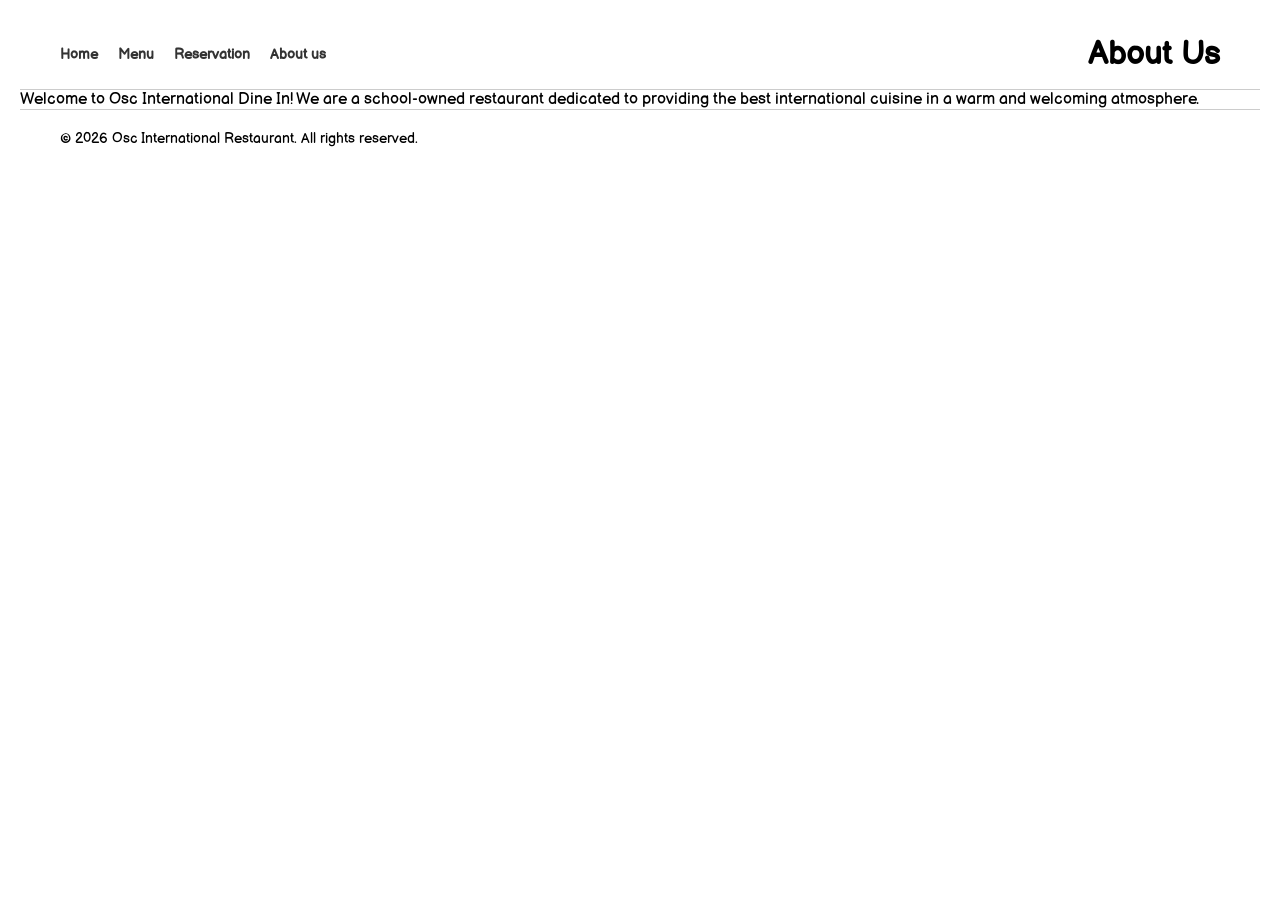
<file: Assessment/Html files/Aboutus.html>
<!DOCTYPE html>
<html lang="en">
<head>
    <link rel="stylesheet" href="../Css files/style.css"> <!-- Link to the external CSS file for styling -->
    <meta charset="UTF-8">
    <meta name="viewport" content="width=device-width, initial-scale=1.0">
    <title>Information</title>
</head>
<body>
    <header>
        <div class="Navbar"><!-- Navigation bar with links to different pages -->
            <ul>
                <li><a href="../Html files/Index.html">Home</a></li>
                <li><a href="../Html files/Menu.html">Menu</a></li>
                <li><a href="../Html files/Reservation.html">Reservation</a></li>
                <li><a href="../Html files/Aboutus.html">About us</a></li>
            </ul>
        </div>
        <h1>About Us</h1>
    </header>
    <main>
        <p>Welcome to Osc International Dine In! We are a school-owned restaurant dedicated to providing the best international cuisine in a warm and welcoming atmosphere.</p>
    </main>
    <footer>
        <p>&copy; 2026 Osc International Restaurant. All rights reserved.</p> <!-- Footer with copyright information -->
    </footer>
</body>
</html>
</file>
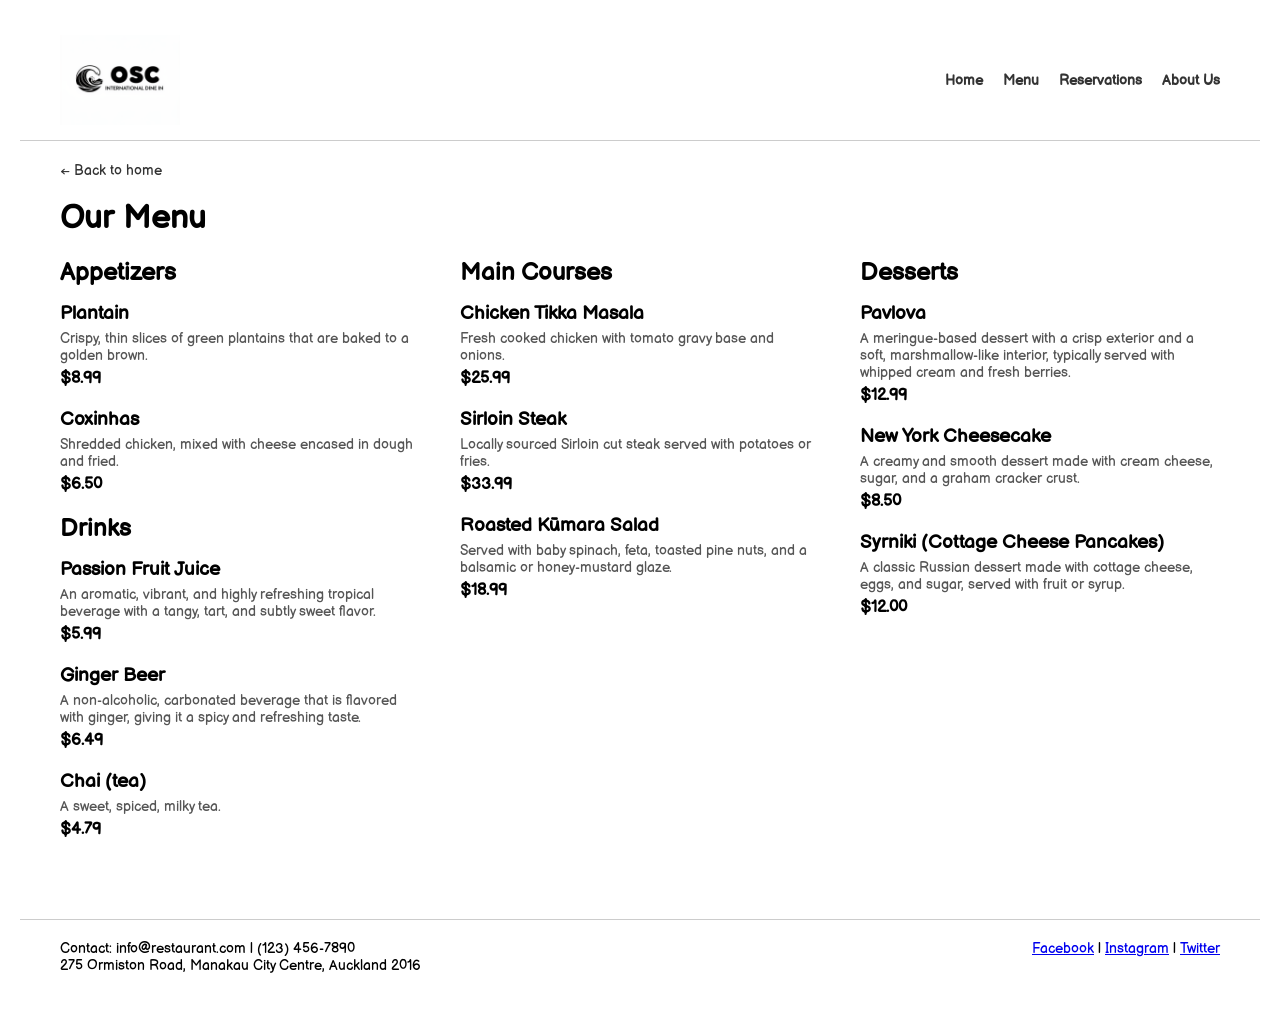
<file: Assessment/Html files/Menu.html>
<!DOCTYPE html>
<html lang="en">
<head>
    <link rel="stylesheet" href="../Css files/style.css"> <!-- Link to the external CSS file for styling -->
    <meta charset="UTF-8">
    <meta name="viewport" content="width=device-width, initial-scale=1.0">
    <title>Menu</title>
</head>
<body>
    <!--  HEADER  -->
    <header>
        <!-- Logo -->
        <div class="logo">
            <a href="../Html files/Index.html">
                <img src="../Images/OSC-International-Dine-In-logo.png" alt="Logo">
            </a>
        </div>
        <!-- Navigation -->
        <div class="Navbar">
            <ul>
                <li><a href="../Html files/Index.html">Home</a></li>
                <li><a href="../Html files/Menu.html">Menu</a></li>
                <li><a href="../Html files/Reservation.html">Reservations</a></li>
                <li><a href="../Html files/Aboutus.html">About Us</a></li>
            </ul>
        </div>
    </div>
    </header>
    <main class="menu-page">
        <!-- Back link -->
        <a href="../Html files/Index.html" class="back-link">← Back to home</a>
        <h1>Our Menu</h1>
        <div class="menu-container">
            <!--left column-->
            <div class="menu-column">
                <h2>Appetizers</h2>
                <div class="menu-item">
                    <div class="text">
                        <h3>Plantain</h3>
                        <p>Crispy, thin slices of green plantains that are baked to a golden brown.</p>
                        <span class="price">$8.99</span>
                    </div>                    
                </div>
                <div class="menu-item">
                    <div class="text">
                        <h3>Coxinhas</h3>
                        <p>Shredded chicken, mixed with cheese encased in dough and fried.</p>
                        <span class="price">$6.50</span>
                    </div>
                </div>
                <!-- Drinks part of the menu -->
                <h2>Drinks</h2>
                <div class="menu-item">
                    <div class="text">
                        <h3>Passion Fruit Juice</h3>
                        <p>An aromatic, vibrant, and highly refreshing tropical beverage with a tangy, tart, and subtly sweet flavor.</p>
                        <span class="price">$5.99</span>
                    </div>
                </div>
                <div class="menu-item">
                    <div class="text">
                        <h3>Ginger Beer</h3>
                        <p>A non-alcoholic, carbonated beverage that is flavored with ginger, giving it a spicy and refreshing taste.</p>
                        <span class="price">$6.49</span>
                    </div>
                </div>
                <div class="menu-item">
                    <div class="text">
                        <h3>Chai (tea)</h3>
                        <p>A sweet, spiced, milky tea.</p>
                        <span class="price">$4.79</span>
                    </div>
                </div>
            </div>
            <!-- middle column -->
             <div class="menu-column">
                <h2>Main Courses</h2>
                <div class="menu-item">
                    <div class="text">
                        <h3>Chicken Tikka Masala</h3>
                        <p>Fresh cooked chicken with tomato gravy base and onions.</p>
                        <span class="price">$25.99</span>
                    </div>
                </div>
                <div class="menu-item">
                    <div class="text">
                        <h3>Sirloin Steak</h3>
                        <p>Locally sourced Sirloin cut steak served with potatoes or fries.</p>
                        <span class="price">$33.99</span>
                    </div>
                </div>
                <div class="menu-item">
                    <div class="text">
                        <h3>Roasted Kūmara Salad</h3>
                        <p>Served with baby spinach, feta, toasted pine nuts, and a balsamic or honey-mustard glaze.</p>
                        <span class="price">$18.99</span>
                    </div>
                </div>
             </div>
            <!-- right column -->
            <div class="menu-column">
                <h2>Desserts</h2>
                <div class="menu-item">
                    <div class="text">
                        <h3>Pavlova</h3>
                        <p>A meringue-based dessert with a crisp exterior and a soft, marshmallow-like interior, typically served with whipped cream and fresh berries.</p>
                        <span class="price">$12.99</span>
                    </div>
                </div>
                <div class="menu-item">
                    <div class="text">
                        <h3>New York Cheesecake</h3>
                        <p>A creamy and smooth dessert made with cream cheese, sugar, and a graham cracker crust.</p>
                        <span class="price">$8.50</span>
                    </div>
                </div>
                <div class="menu-item">
                    <div class="text">
                        <h3>Syrniki (Cottage Cheese Pancakes)</h3>
                        <p>A classic Russian dessert made with cottage cheese, eggs, and sugar, served with fruit or syrup.</p>
                        <span class="price">$12.00</span>
                    </div>
                </div>
            </div>
        </div>
    </main>
    <footer><div class="left">
            <p>Contact: info@restaurant.com | (123) 456-7890</p>
            <p>275 Ormiston Road, Manakau City Centre, Auckland 2016</p>
        </div>
        <div class="right">
            <p><a href="https://www.Facebook.com" target="_blank">Facebook</a> | <a href="https://www.instagram.com" target="_blank">Instagram</a> | <a href="https://www.twitter.com" target="_blank">Twitter</a></p>
        </div>
    </footer>
</body>
</html>
</file>
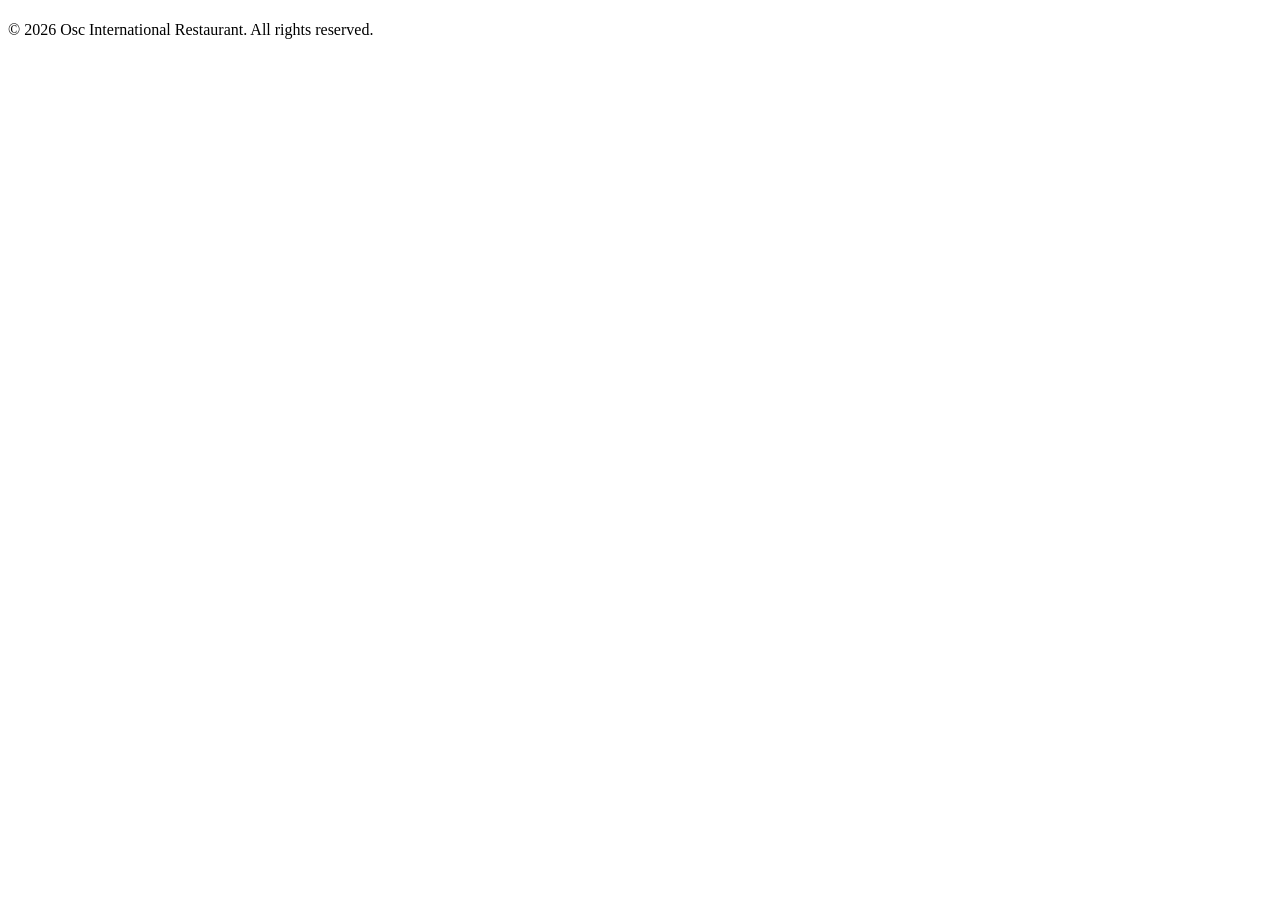
<file: Assessment/Html files/Page2.html>
<!DOCTYPE html>
<html lang="en">
<head>
    <meta charset="UTF-8">
    <meta name="viewport" content="width=device-width, initial-scale=1.0">
    <title></title>
</head>
<body>
    <header>
        <h1></h1>
    </header>
    <main>
        <p></p>
    </main>
    <footer>
        <p>&copy; 2026 Osc International Restaurant. All rights reserved.</p> <!-- Footer with copyright information -->
    </footer>
</body>
</html>
</file>
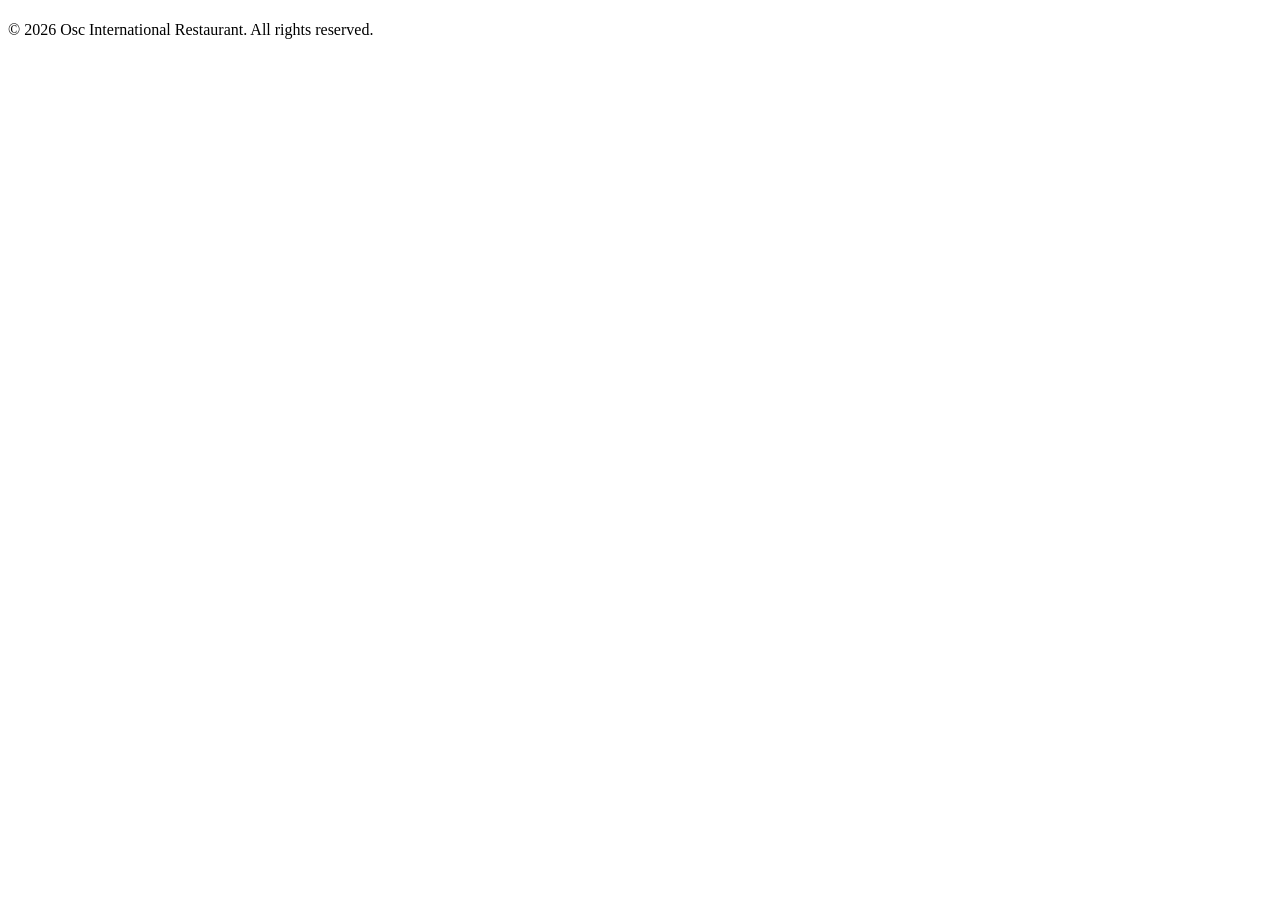
<file: Assessment/Html files/Page4.html>
<!DOCTYPE html>
<html lang="en">
<head>
    <meta charset="UTF-8">
    <meta name="viewport" content="width=device-width, initial-scale=1.0">
    <title></title>
</head>
<body>
    <header>
        <h1></h1>
    </header>
    <main>
        <p></p>
    </main>
    <footer>
        <p>&copy; 2026 Osc International Restaurant. All rights reserved.</p> <!-- Footer with copyright information -->
    </footer>
</body>
</html>
</file>
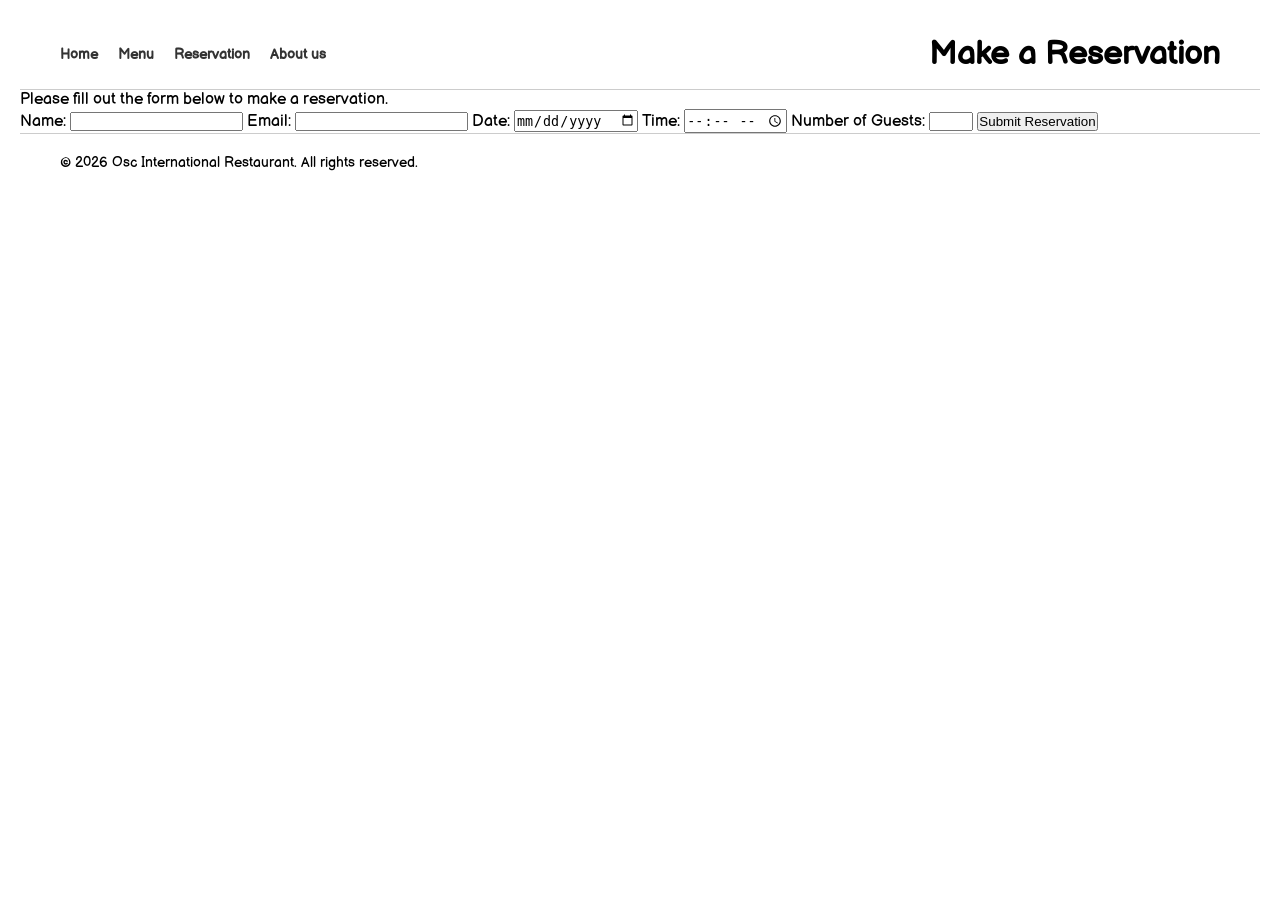
<file: Assessment/Html files/Reservation.html>
<!DOCTYPE html>
<html lang="en">
<head>
    <link rel="stylesheet" href="../Css files/style.css"> <!-- Link to the external CSS file for styling -->
    <meta charset="UTF-8">
    <meta name="viewport" content="width=device-width, initial-scale=1.0">
    <title>Reservations</title>
</head>
<body>
    <header>
        <div class="Navbar"><!-- Navigation bar with links to different pages -->
            <ul>
                <li><a href="../Html files/Index.html">Home</a></li>
                <li><a href="../Html files/Menu.html">Menu</a></li>
                <li><a href="../Html files/Reservation.html">Reservation</a></li>
                <li><a href="../Html files/Aboutus.html">About us</a></li>
            </ul>
        </div>
        <h1>Make a Reservation</h1>
    </header>
    <main>
        <p>Please fill out the form below to make a reservation.</p>
        <form action="../Html files/Reservationconfirmation.html" method="post">
            <label for="name">Name:</label>
            <input type="text" id="name" name="name" required>
            <label for="email">Email:</label>
            <input type="email" id="email" name="email" required>
            <label for="date">Date:</label>
            <input type="date" id="date" name="date" required>
            <label for="time">Time:</label>
            <input type="time" id="time" name="time" required>
            <label for="guests">Number of Guests:</label>
            <input type="number" id="guests" name="guests" min="1" max="26" required>
            <button type="submit">Submit Reservation</button>
        </form>
    </main>
    <footer>
        <p>&copy; 2026 Osc International Restaurant. All rights reserved.</p> <!-- Footer with copyright information -->
    </footer>
</body>
</html>
</file>
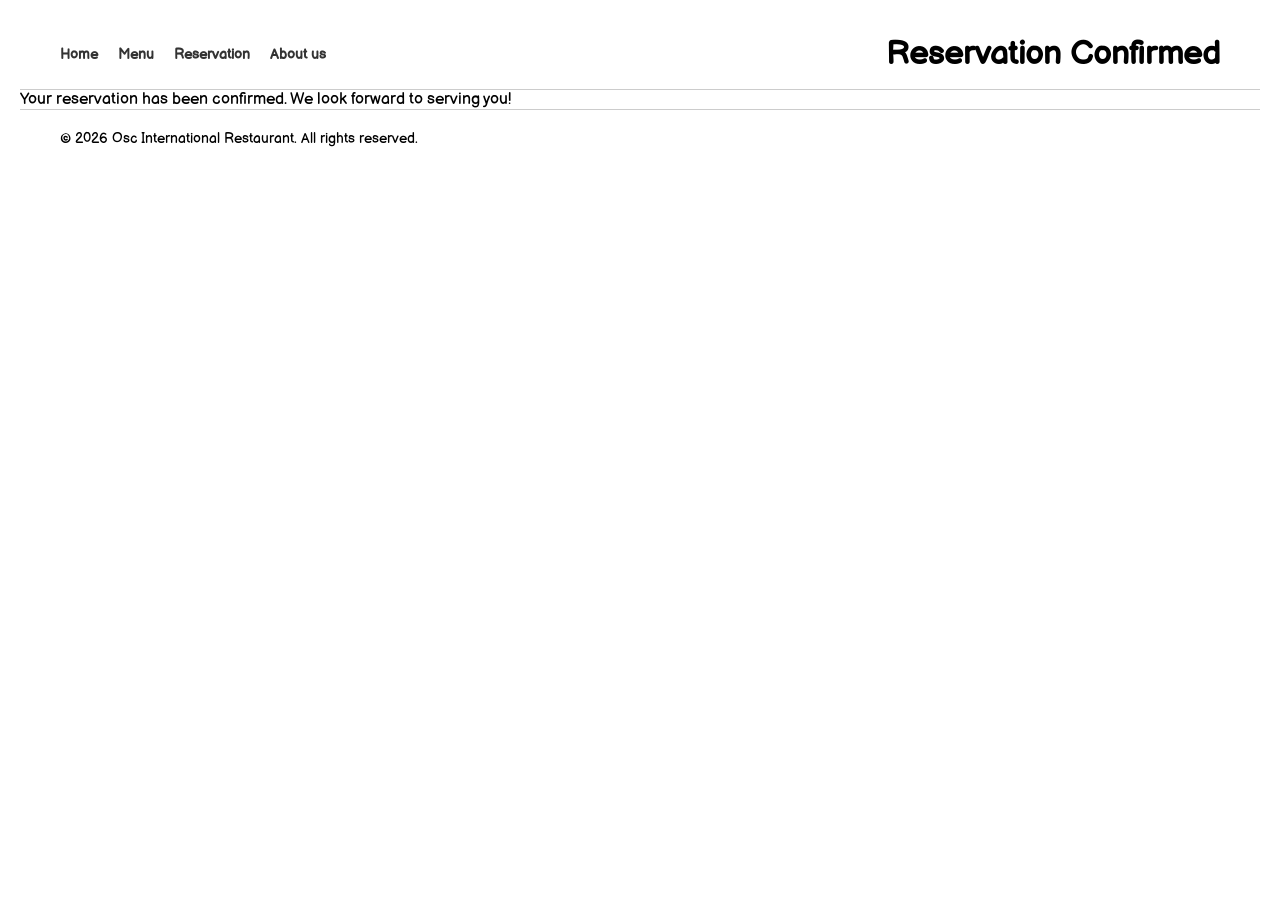
<file: Assessment/Html files/Reservationconfirmation.html>
<!DOCTYPE html>
<html lang="en">
<head>
    <link rel="stylesheet" href="../Css files/style.css"> <!-- Link to the external CSS file for styling -->
    <meta charset="UTF-8">
    <meta name="viewport" content="width=device-width, initial-scale=1.0">
    <title>Confirmation</title>
</head>
<body>
    <header>
        <div class="Navbar"><!-- Navigation bar with links to different pages -->
            <ul>
                <li><a href="../Html files/Index.html">Home</a></li>
                <li><a href="../Html files/Menu.html">Menu</a></li>
                <li><a href="../Html files/Reservation.html">Reservation</a></li>
                <li><a href="../Html files/Aboutus.html">About us</a></li>
            </ul>
        </div>
        <h1>Reservation Confirmed</h1>
    </header>
    <main>
        <p>Your reservation has been confirmed. We look forward to serving you!</p>
    </main>
    <footer>
        <p>&copy; 2026 Osc International Restaurant. All rights reserved.</p> <!-- Footer with copyright information -->
    </footer>
</body>
</html>
</file>
<file: Assessment/Css files/style.css>
/* Reset default browser styles for consistency across browsers */
* {
    margin: 0;              /* removes default spacing */
    padding: 0;             /* removes default padding */
    box-sizing: border-box; /* makes width/height include padding & border */
}
@font-face {
    font-family: 'Balsamiq_sans';
    src: url('../Balsamiq_Sans/BalsamiqSans-Regular.ttf') format('truetype');
}
body {
    font-family: 'Balsamiq_sans', sans-serif; /* sets clean readable font */
    background-color: rgb(256, 256, 256); /* sets background to white */
    margin: 0;
    padding: 20px;
}
/* Main header container */
header {
    display: flex;                 
    justify-content: space-between; /* pushes logo left, nav right */
    align-items: center;            /* vertically centers items */
    padding: 15px 40px;             /* space inside header */
    border-bottom: 1px solid #ccc;  /* subtle line under header */
}
/* Logo container */
.logo {
    width: 120px;
}

/* Logo image */
.logo img {
    width: 100%;       /* fills container */
    height: auto;      /* keeps proportions */
    display: block;    /* removes small spacing issue */
}
/* Hover effect for logo */
.logo a:hover {
    opacity: 0.7;
}

/* NAVIGATION */
/* Navbar */
.Navbar ul {
    display: flex;              /* makes items horizontal */
    justify-content: flex-end;  /* aligns nav to the right */
    list-style: none;           /* removes bullet points */
    gap: 20px;                  /* space between links */
}

/* Navigation links */
.Navbar a {
    text-decoration: none;  /* removes underline */
    color: #333;            /* dark grey text */
    font-size: 14px;
    font-weight: bold;
    transition: color 0.2s ease; /* smooth hover effect */
}

/* Hover effect for nav links */
.Navbar a:hover {
    color: #888; /* lighter grey on hover */
}

/* Hero */
/* Main intro section */
.hero {
    text-align: center;   /* centers text */
    padding: 60px 20px;   /* spacing around content */
}

/* Main heading */
.hero h1 {
    font-size: 36px;      /* large title */
    margin-bottom: 10px;  /* spacing below */
}

/* Subtitle text */
.hero p {
    color: #555;          /* softer grey */
    margin-bottom: 20px;  /* spacing below */
}

/* Buttons */
.buttons {
    display: flex;
    justify-content: center; /* center horizontally */
    gap: 10px;               /* space between buttons */
    flex-wrap: wrap;         /* allows wrapping on smaller screens */
}

/* Styled links acting as buttons */
.buttons a {
    display: inline-block;
    padding: 10px 15px;           /* button size */
    background-color: #d1d5db;    /* light grey */
    border-radius: 6px;           /* rounded corners */
    text-decoration: none;        /* remove underline */
    color: black;
    font-size: 14px;
    transition: background 0.2s ease; /* smooth hover */
}

/* Hover effect for buttons */
.buttons a:hover {
    background-color: #bfc4c9; /* slightly darker */
}
/* Main carousel container */
.carousel {
    position: relative; /* allows positioning of buttons inside */
    width: 80%;
    max-width: 800px;
    margin: 40px auto; /* center horizontally */
    overflow: hidden; /* hide slides outside view */
}

/* Container that holds all slides */
.carousel-track {
    position: relative;
    width: 100%;
    height: 300px;
}

/* Each slide (image) */
.slide {
    position: absolute; /* stack slides on top of each other */
    width: 100%;
    height: 100%;
    object-fit: cover; /* fill container without distortion */

    opacity: 0; /* hidden by default */
    transition: opacity 0.5s ease; /* smooth fade effect */
}

/* Only the active slide is visible */
.slide.active {
    opacity: 1;
}

/* Navigation buttons (left & right arrows) */
.prev, .next {
    position: absolute;
    top: 50%;
    transform: translateY(-50%); /* vertically center */

    background: rgba(0,0,0,0.5);
    color: white;
    border: none;
    padding: 10px;
    cursor: pointer;
    font-size: 20px;
}

/* Position buttons on each side */
.prev { left: 10px; }
.next { right: 10px; }

/* Footer */
footer {
    display: flex;
    justify-content: space-between;
    padding: 20px 40px;
    border-top: 1px solid #ccc;
    font-size: 14px;
}
/*  RESPONSIVE DESIGN  */

/* Tablets and below */
@media (max-width: 768px) {

    /* Stack navbar items vertically */
    .Navbar ul {
        flex-direction: column;   /* vertical layout */
        align-items: flex-end;    /* keep it right-aligned */
        gap: 10px;
    }

    /* Reduce header padding */
    header {
        padding: 15px 20px;
    }

    /* Hero text smaller */
    .hero h1 {
        font-size: 28px;
    }

    .hero p {
        font-size: 14px;
    }

    /* Buttons stack nicely */
    .buttons {
        flex-direction: column;
        align-items: center;
    }

    .buttons a {
        width: 80%; /* bigger tap area */
        text-align: center;
    }

    /* Carousel smaller */
    .carousel {
        width: 95%;
    }

    .carousel-track {
        height: 200px;
    }

    /* Footer stacks */
    footer {
        flex-direction: column;
        gap: 10px;
        text-align: center;
    }
}


/* Phones */
@media (max-width: 480px) {

    /* Even smaller heading */
    .hero h1 {
        font-size: 22px;
    }

    /* Reduce spacing */
    .hero {
        padding: 40px 10px;
    }

    /* Smaller buttons */
    .buttons a {
        width: 100%;
        font-size: 13px;
    }

    /* Smaller carousel */
    .carousel-track {
        height: 160px;
    }

    /* Nav font smaller */
    .Navbar a {
        font-size: 12px;
    }
}
/* MENU PAGE */

/* Main page spacing */
.menu-page {
    padding: 20px 40px;
}

/* Back link (top left) */
.back-link {
    display: inline-block;
    margin-bottom: 20px;
    text-decoration: none;
    color: #333;
    font-size: 14px;
}

.back-link:hover {
    color: #888;
}

/* Main menu title */
.menu-page h1 {
    margin-bottom: 20px;
}
/* MENU LAYOUT */

/* layout for all 3 columns */
.menu-container {
    display: flex;
    justify-content: space-between;
    gap: 40px;
    margin-bottom: 40px;
    flex-wrap: wrap; /* allows stacking on smaller screens */
}
/* Each column */
.menu-column {
    flex: 1;
    min-width: 250px; /* prevents columns getting too small */
}

/* Section titles (Appetizers, etc.) */
.menu-column h2 {
    margin-bottom: 15px;
}
/* MENU ITEMS */

/* Each menu item row */
.menu-item {
    display: flex;
    justify-content: space-between;
    align-items: flex-start;
    gap: 15px;
    margin-bottom: 20px;
}

/* Text content */
.menu-item .text h3 {
    margin-bottom: 5px;
}

.menu-item .text p {
    font-size: 14px;
    color: #555;
    margin-bottom: 5px;
}

.menu-item .text span {
    font-weight: bold;
}
</file>
